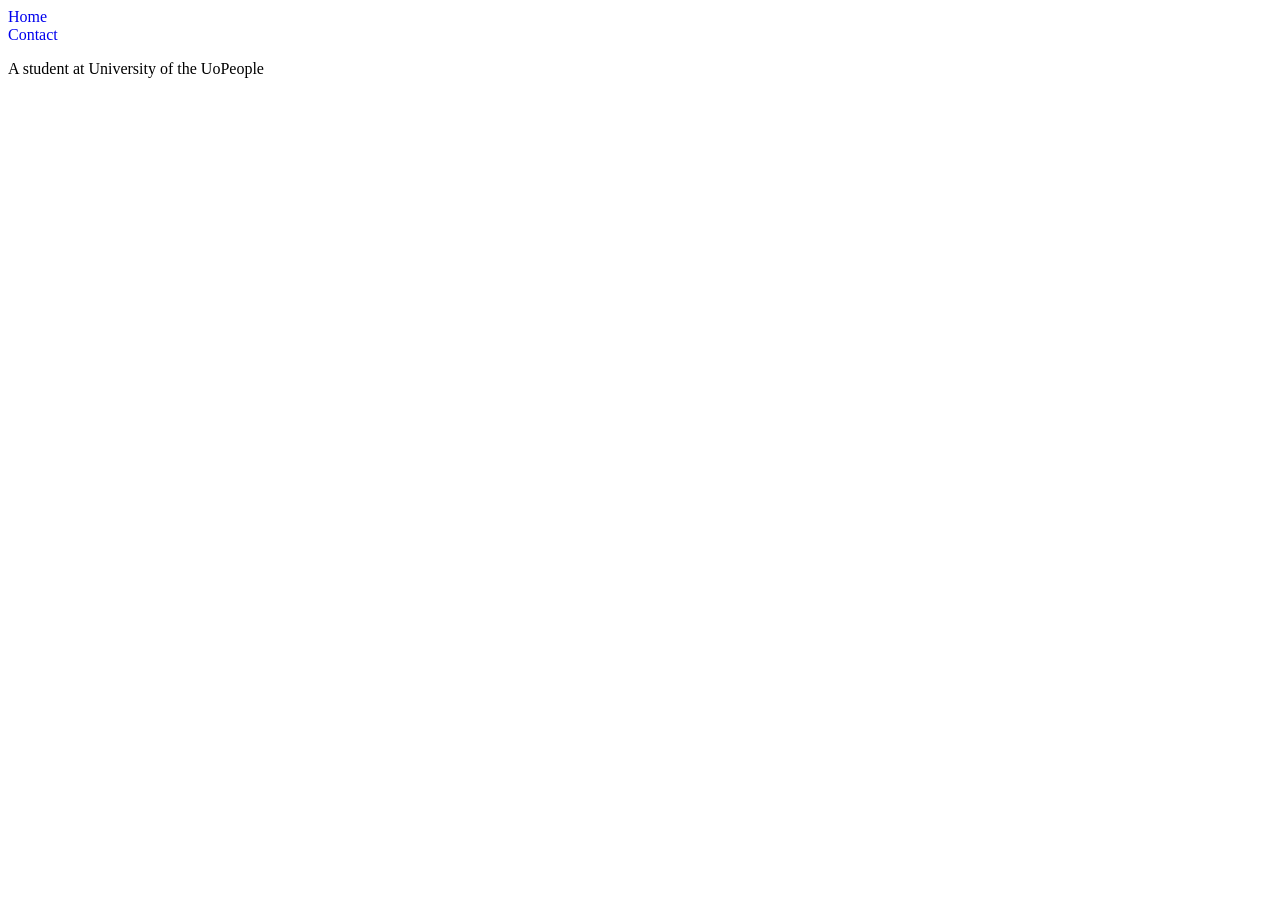
<file: about.html>
<body>
   
<style>
    
    a{
            text-decoration: none;
        }
         .nav-bar{
            list-style-type: none;
            padding: 0;
         }

</style>
<div class="nav-bar container">
        <nav> 
            <li></li><a href="index.html">Home</a>
            <li></li><a href="contact.html">Contact</a>

            
        </nav>
    </div>
</body>

<p>
    A student at University of the UoPeople
</p>
</file>
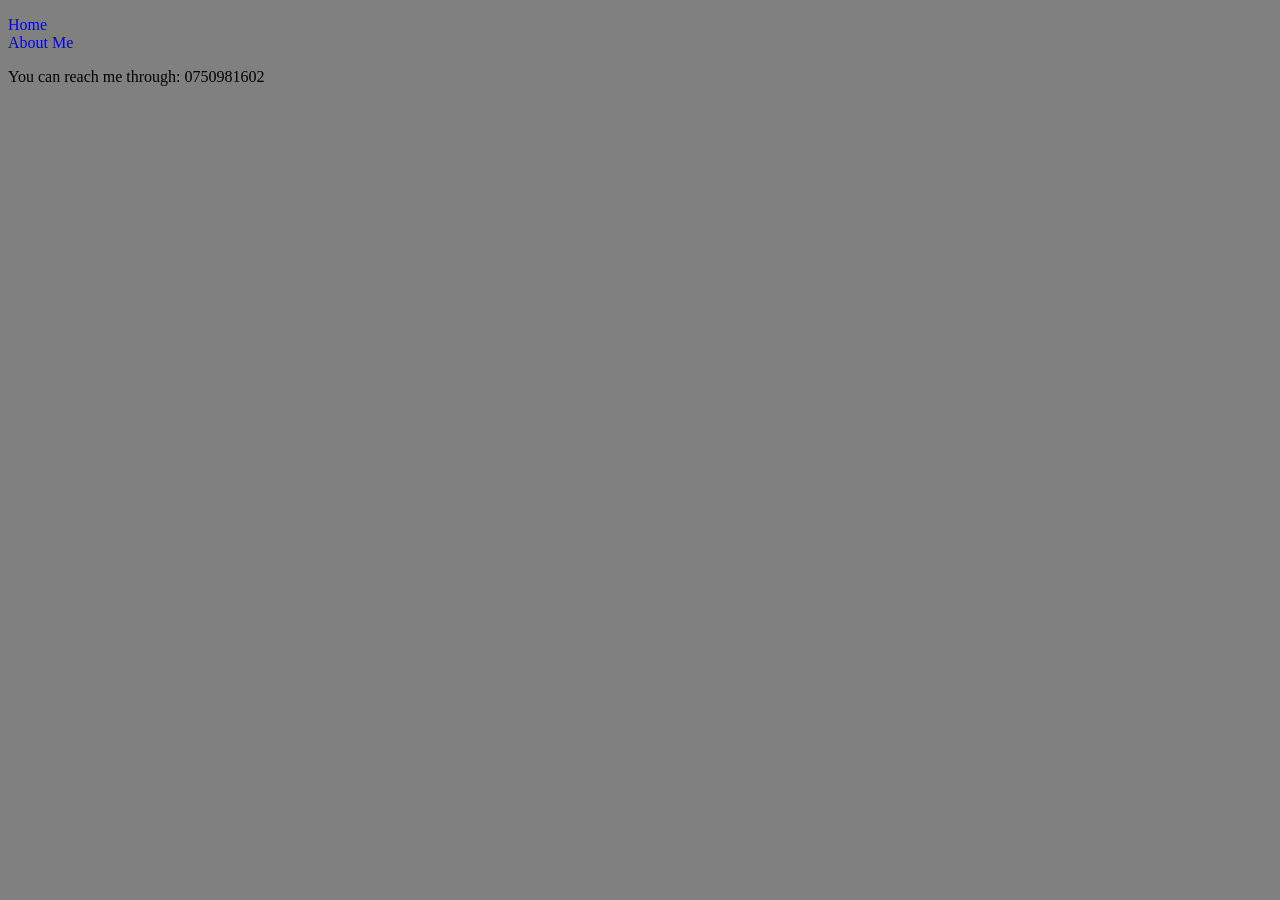
<file: contact.html>
<!DOCTYPE html>
<html>
<head>
    <title>Contact</title>
    <style>
         a{
            text-decoration: none;
        }
         .nav-bar{
            list-style-type: none;
            padding: 0;
         }
    </style>
<body>
    <body style="background-color:gray;"
</body>
</head>

    <div class="nav-bar container">
        <ul class ="nav-bar"> 
            <li></li><a href="index.html">Home</a>
            <li></li><a href="about.html">About Me</a>
            

            
        </ul>
    </div>
<p>
    You can reach me through: 0750981602
</p>
</file>
